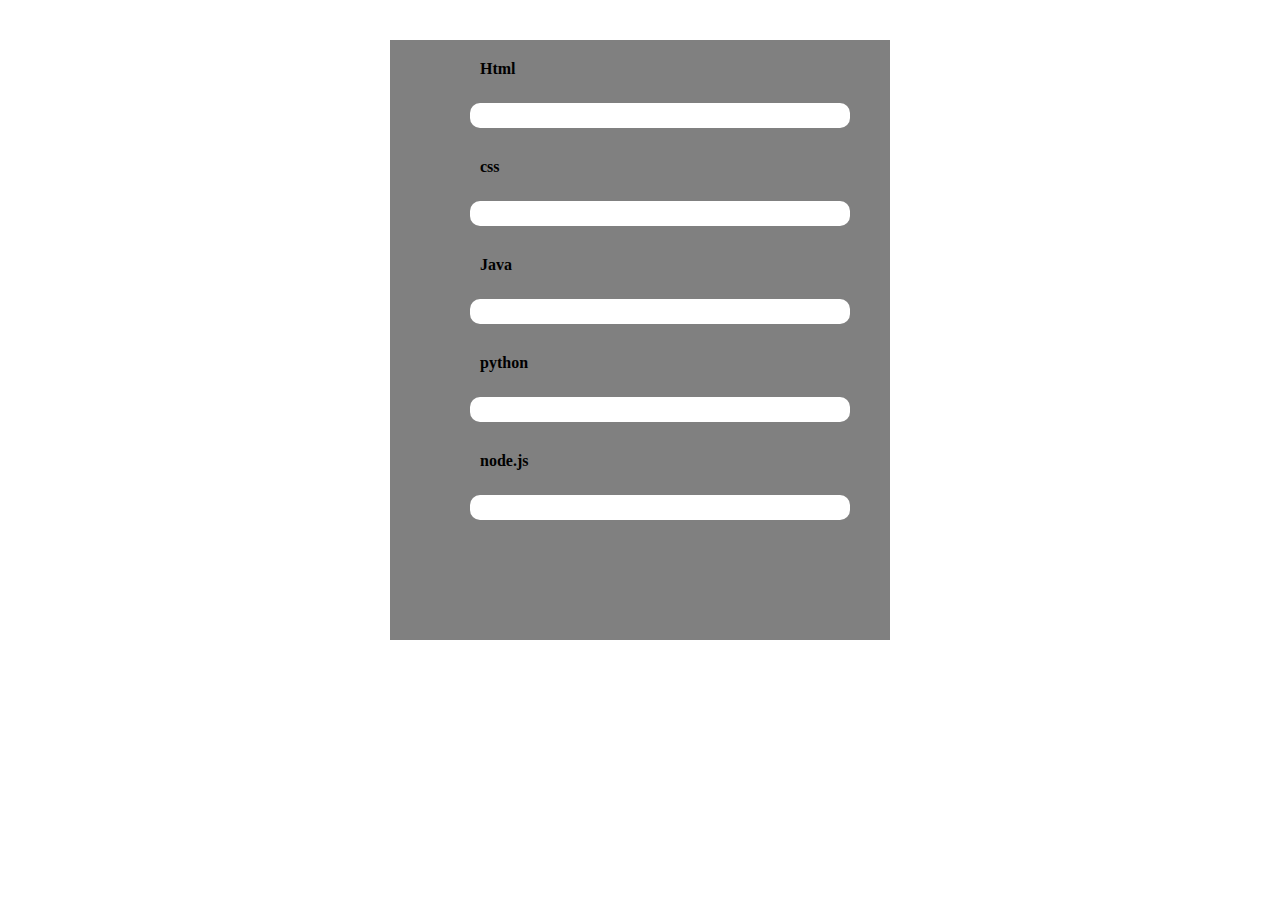
<file: animation progress bar.html>
<!DOCTYPE html>
<html lang="en">

<head>
    <meta charset="UTF-8">
    <meta http-equiv="X-UA-Compatible" content="IE=edge">
    <meta name="viewport" content="width=device-width, initial-scale=1.0">
    <title>Document</title>
</head>
<style>
    * {
        box-sizing: border-box;
    }

    .skill_container {
        background-color: gray;
        width: 500px;
        height: 600px;
        margin: 0 auto;
    }

    .skill_container li {
        list-style-type: none;
        padding: 20px 10px;
        margin: 40px;
        font-weight: bolder;
        position: relative;
    }

    .skill_container li::before {
        content: " ";
        position: absolute;
        top: calc(100% + 5px);
        left: 0;


        background: white;
        width: 100%;
        height: 25px;
        border-radius: 10px;
    }

    .skill_container li::after{
        content: " ";
        position: absolute;
        top: calc(100% + 5px);
        left: 0;


        background: red;
        width:0px;
        height: 25px;
        border-radius: 10px;

        animation-duration: 3s;
        animation-timing-function: linear;
        animation-iteration-count: 1;
        animation-fill-mode: forwards;
    }

    .skill_container li.html::after {
        animation-name: html;
    }

    @keyframes html {
        to {
            width: 90%;
        }
    }

    .skill_container li.css::after {
        animation-name: css;
    }

    @keyframes css {
        to {
            width: 80%;
            background: violet;
        }
    }

    .skill_container li.java::after {
        animation-name: java;
    }

    @keyframes java {
        to {
            width: 60%;
            background: turquoise;
        }
    }

    .skill_container li.python::after {
        animation-name: python;
    }

    @keyframes python {
        to {
            width: 80%;
            background: rgb(94, 0, 182);
        }
    }

    .skill_container li.node::after {
        animation-name: node;
    }

    @keyframes node {
        to {
            width: 90%;
            background: rgb(3, 228, 171);
        }
    }

    
</style>

<body>
    <div class="skill_container">
        <ul>
            <li class="html">Html</li>
            <li class="css">css</li>
            <li class="java">Java</li>
            <li class="python">python</li>
            <li class="node">node.js</li>
        </ul>
    </div>
</body>

</html>
</file>
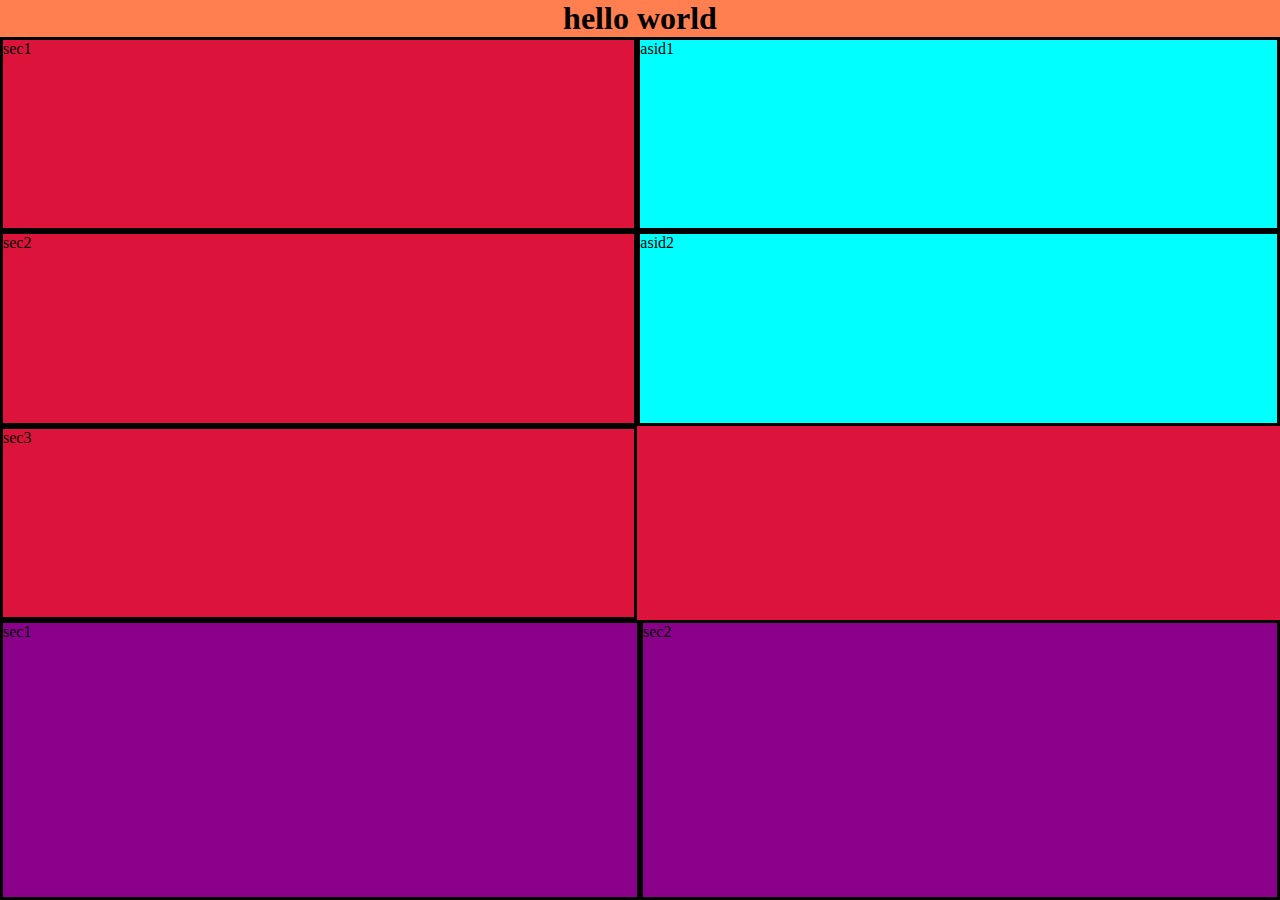
<file: grid templat.html>
<!DOCTYPE html>
<html lang="en">
<head>
    <meta charset="UTF-8">
    <meta http-equiv="X-UA-Compatible" content="IE=edge">
    <meta name="viewport" content="width=device-width, initial-scale=1.0">
    <title>Document</title>
</head>
<style>
    *{
      margin: 0 0;
       box-sizing: border-box;
    }
    body{
        height: 100vh;
        
        display: grid;
        grid-template-rows: min-content auto min-content;
        grid-template-areas:
        "h"
        "m"
        "m"
        "m"
        "f"
        ;
       
        
    }
    header{
        grid-area: h;
        width: 100%;
        text-align: center;
        background-color: coral;
    }
    main{
        grid-area: m;
        background: crimson;
        width: 100%;
        height: 100%;
    }
article{
    display: grid;
    grid-template-areas:
    "s1 a1"
    "s2 a2"
    "s3 ."
    ;
    height: 100%;
        }
section{
 border: solid;
   
    }
    aside{
        border: solid;
        background: cyan;
    }

footer{
    background: darkmagenta;
    grid-area: f;
    display: grid;
    grid-template-areas: 
    "f1 f2"
    ;
}

.foot1{grid-area: f1;}
.foot2{grid-area: f2;}


    .sec1{grid-area: s1;}
    .sec2{grid-area: s2;}
    .sec3{grid-area: s3;}
    
    .asid1{grid-area: a1;}
    .asid2{grid-area: a2;}


    @media screen and (max-width:600px){
        article{
            display: grid;
            grid-template-areas:
            "s1"
            "s2"
            "s3"
            "a1"
            "a2"

            ;
            width: 100%;
           
        }
        footer{
            display: grid;
            grid-template-areas:
            "f1"
            "f2"
            ;
        }
    }

</style>
<body>
    <header>
        <h1>hello world</h1>
    </header>
    <main>
    <article>
        <section class="sec1">sec1</section>
        <section class="sec2">sec2</section>
        <section class="sec3">sec3</section>
       
        <aside class="asid1">asid1</aside>
        <aside class="asid2">asid2</aside>
    </article>
</main>
    <footer>
        <section class="foot1">sec1</section>
        <section class="foot2">sec2</section>
    </footer>
</body>
</html>
</file>
